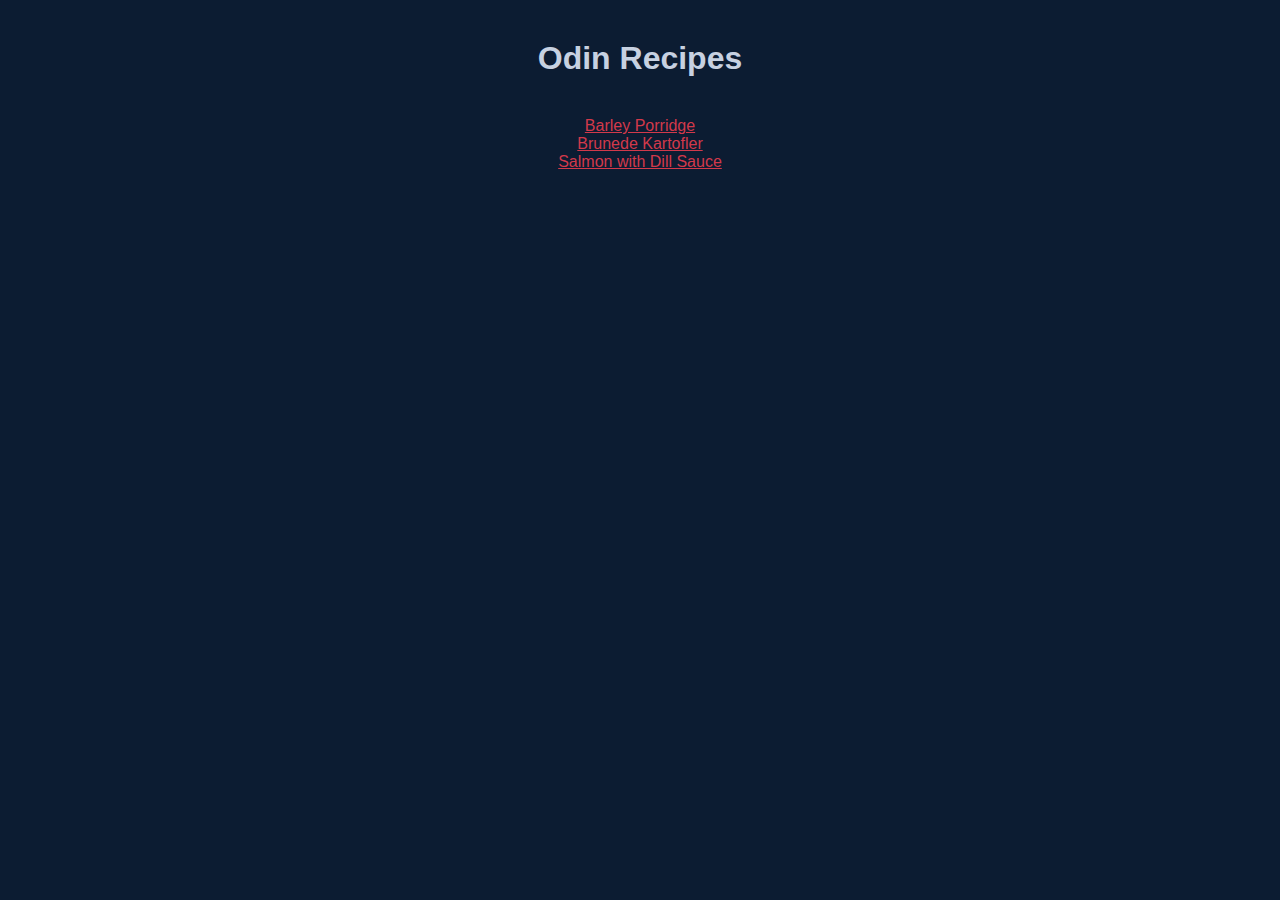
<file: index.html>
<!DOCTYPE html>
<html lang="en">
    <head>
        <link rel="stylesheet" href="./styles/styles.css">
        <meta charset="UTF-8">
        <title>Odin Recipes</title>
    </head>
    <body>
        <h1>Odin Recipes</h1>
        <a href="./recipes/barley-porridge.html">Barley Porridge</a>
        <a href="./recipes/brunede-kartofler.html">Brunede Kartofler</a>
        <a href="./recipes/salmon-with-dill-sauce.html">Salmon with Dill Sauce</a>
    </body>
</html>
</file>
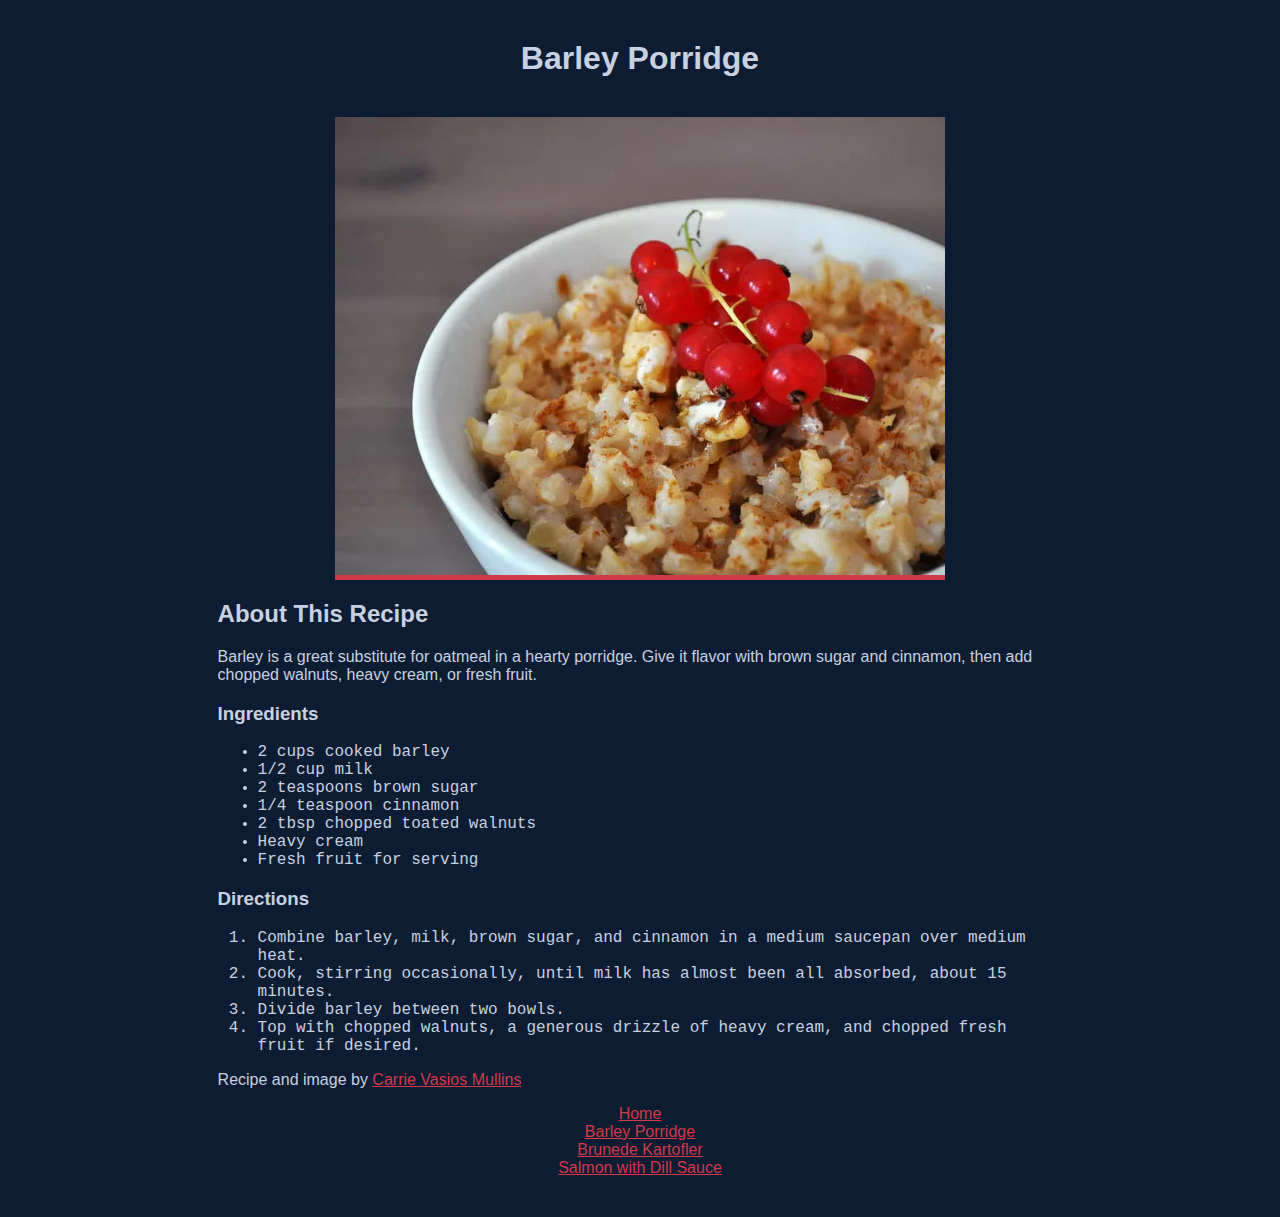
<file: recipes/barley-porridge.html>
<!DOCTYPE html>
<html lang="en">
    <head>
        <link rel="stylesheet" href="../styles/styles.css">
        <meta charset="UTF-8">
        <Title>Barley Porridge</Title>
    </head>
    <body>
        <div class="wrapper">
            <h1>Barley Porridge</h1>
            <img src="../images/barley-porridge-image.webp" class="recipe-image" alt="barley porridge with fresh fruit">
            <h2>About This Recipe</h2>
            <p>Barley is a great substitute for oatmeal in a hearty porridge. Give it flavor with brown sugar and cinnamon, then add chopped walnuts, heavy cream, or fresh fruit. </p>
            <h3>Ingredients</h3>
            <ul>
                <li>2 cups cooked barley</li>
                <li>1/2 cup milk</li>
                <li>2 teaspoons brown sugar</li>
                <li>1/4 teaspoon cinnamon</li>
                <li>2 tbsp chopped toated walnuts</li>
                <li>Heavy cream</li>
                <li>Fresh fruit for serving</li>
            </ul>
            <h3>Directions</h3>
            <ol>
                <li> Combine barley, milk, brown sugar, and cinnamon in a medium saucepan over medium heat.</li>
                <li>Cook, stirring occasionally, until milk has almost been all absorbed, about 15 minutes.</li>
                <li>Divide barley between two bowls.</li>
                <li>Top with chopped walnuts, a generous drizzle of heavy cream, and chopped fresh fruit if desired.</li>
            </ol>
            <p>Recipe and image by <a class="inline-link" href="https://www.seriouseats.com/barley-porridge-cooked-with-milk-recipe">Carrie Vasios Mullins</a></p>
            <a href="../index.html">Home</a>
            <a href="../recipes/barley-porridge.html">Barley Porridge</a>
            <a href="../recipes/brunede-kartofler.html">Brunede Kartofler</a>
            <a href="../recipes/salmon-with-dill-sauce.html">Salmon with Dill Sauce</a>
        </div>
    </body>
</html>
</file>
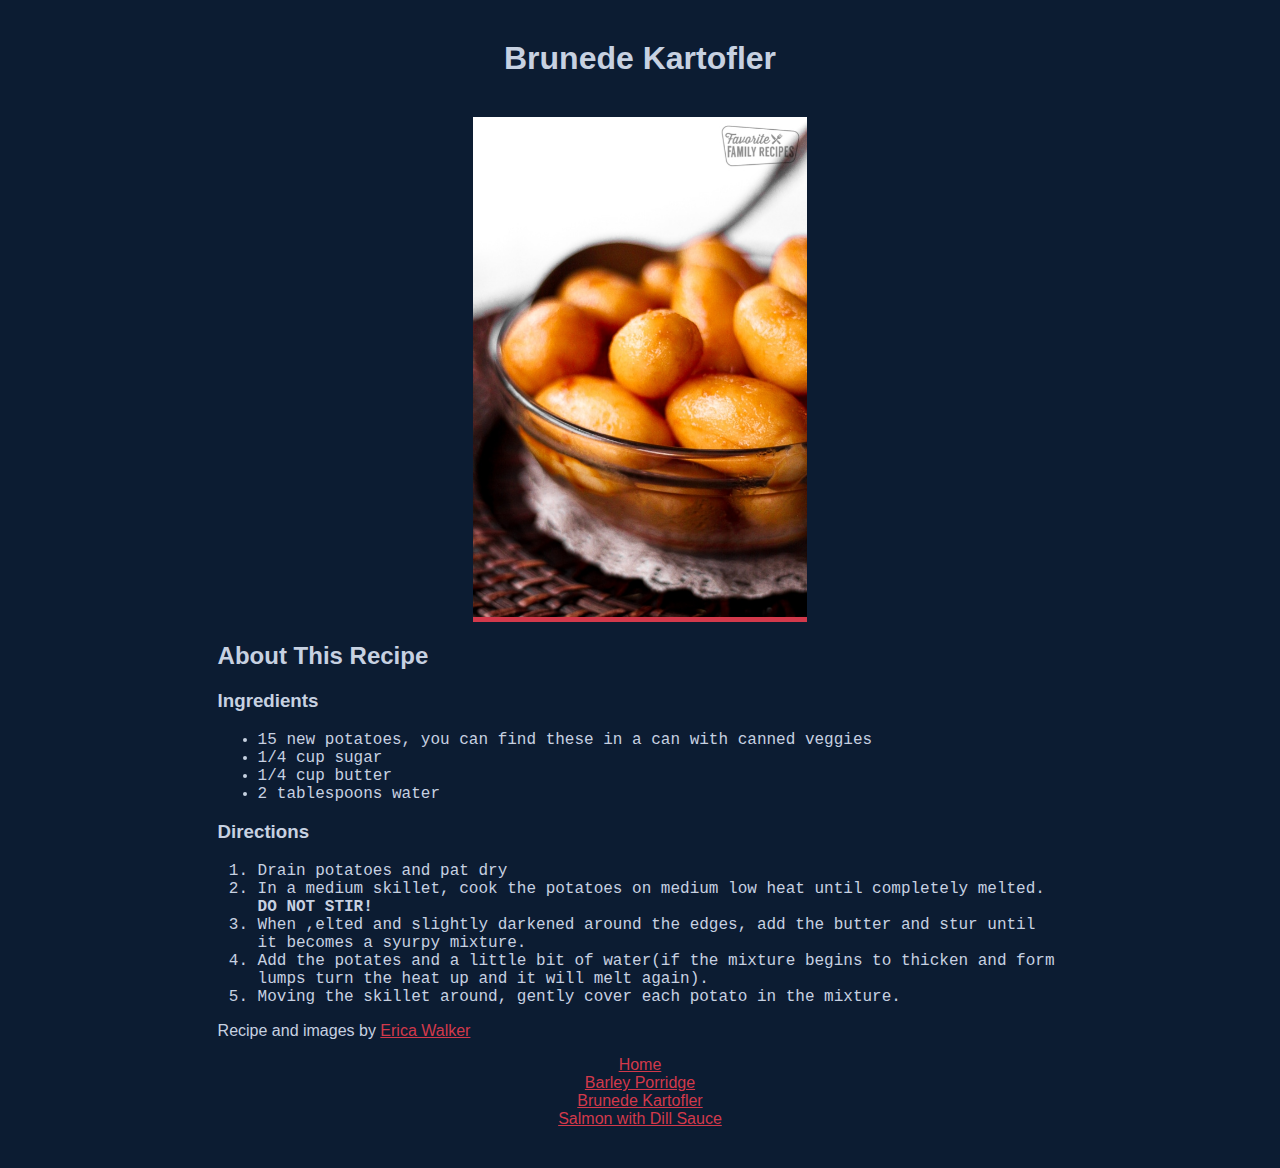
<file: recipes/brunede-kartofler.html>
<!DOCTYPE HTML>
<html lang="en">
    <head>
        <link rel="stylesheet" href="../styles/styles.css">
        <meta charset="UTF-8">
        <Title>Brunede Kartofler</Title>
    </head>
    <body>
        <div class="wrapper">
            <h1>Brunede Kartofler</h1>
            <img src="../images/brunede-kartofler-image.jpg" class="recipe-image" alt="bowl of brunede kartofler">
            <H2>About This Recipe</H2>
            <p></p>
            <h3>Ingredients</h3>
            <ul>
                <li>15 new potatoes, you can find these in a can with canned veggies</li>
                <li>1/4 cup sugar</li>
                <li>1/4 cup butter</li>
                <li>2 tablespoons water</li>
            </ul>
            <h3>Directions</h3>
            <ol>
                <li>Drain potatoes and pat dry</li>
                <li>In a medium skillet, cook the potatoes on medium low heat until completely melted. <strong>DO NOT STIR!</strong></strong></li>
                <li>When ,elted and slightly darkened around the edges, add the butter and stur until it becomes a syurpy mixture.</li>
                <li>
                    Add the potates and a little bit of water(if the mixture begins to thicken and form lumps turn the heat up and it will melt again).
                </li>
                <li>
                    Moving the skillet around, gently cover each potato in the mixture.
                </li>
            </ol>
            <p>Recipe and images by <a class="inline-link" href="https://www.favfamilyrecipes.com/brunede-kartofler-caramelizedbrowned-potatoes/">Erica Walker</a></p>
            <a href="../index.html">Home</a>
            <a href="../recipes/barley-porridge.html">Barley Porridge</a>
            <a href="../recipes/brunede-kartofler.html">Brunede Kartofler</a>
            <a href="../recipes/salmon-with-dill-sauce.html">Salmon with Dill Sauce</a>
        </div>
    </body>
</html>
</file>
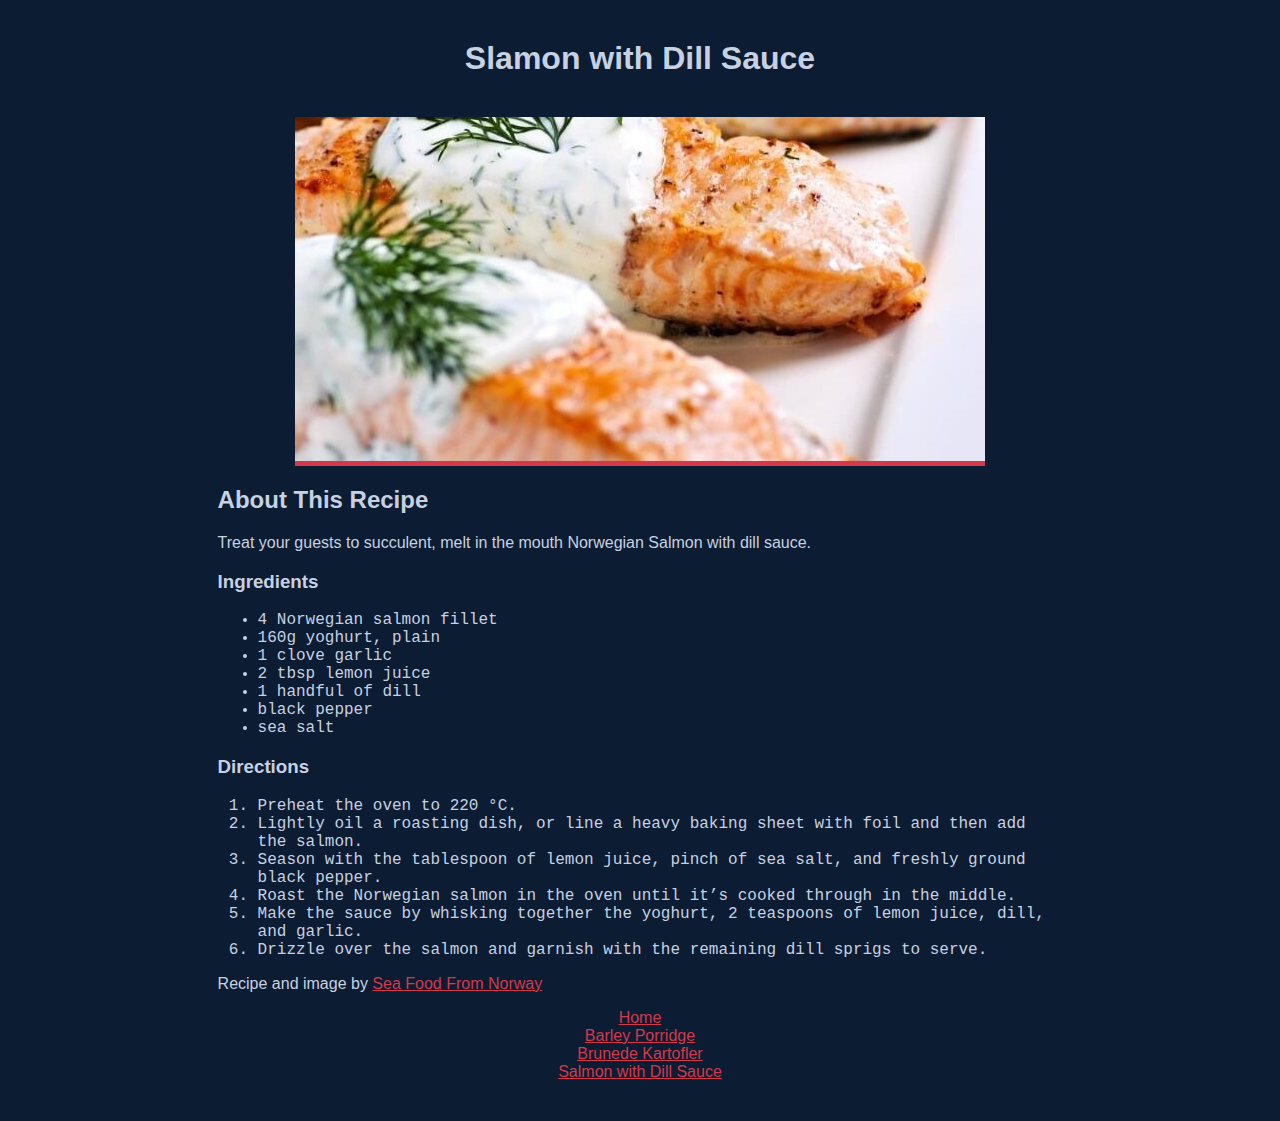
<file: recipes/salmon-with-dill-sauce.html>
<!DOCTYPE HTML>
<html lang ="en">
    <head>
        <link rel="stylesheet" href="../styles/styles.css">
        <meta charset ="UTF-8">
        <title>Salmon with Dill Sauce</title>
    </head>
    <body>
        <div class="wrapper">
            <h1>Slamon with Dill Sauce</h1>
            <img src="../images/slamon-with-dill-sauce-image.jpg" class="recipe-image" alt="plated slamon with dill sauce">
            <h2>About This Recipe</h2>
            <p>Treat your guests to succulent, melt in the mouth Norwegian Salmon with dill sauce.</p>
            <h3>Ingredients</h3>
            <ul>
                <li>4 Norwegian salmon fillet</li>
                <li>160g yoghurt, plain</li>
                <li>1 clove garlic</li>
                <li>2 tbsp lemon juice</li>
                <li>1 handful of dill</li>
                <li>black pepper</li>
                <li>sea salt</li>
            </ul>
            <h3>Directions</h3>
            <ol>
                <li>Preheat the oven to 220 °C.</li>
                <li>Lightly oil a roasting dish, or line a heavy baking sheet with foil and then add the salmon.</li>
                <li>Season with the tablespoon of lemon juice, pinch of sea salt, and freshly ground black pepper.</li>
                <li>Roast the Norwegian salmon in the oven until it’s cooked through in the middle.</li>
                <li>Make the sauce by whisking together the yoghurt, 2 teaspoons of lemon juice, dill, and garlic.</li>
                <li>Drizzle over the salmon and garnish with the remaining dill sprigs to serve.</li>
            </ol>
            <p>Recipe and image by <a class="inline-link" href="https://seafoodfromnorway.co.uk/recipes/salmon/norwegian-salmon-with-dill-sauce-/">Sea Food From Norway</a></p>
            <a href="../index.html">Home</a>
            <a href="../recipes/barley-porridge.html">Barley Porridge</a>
            <a href="../recipes/brunede-kartofler.html">Brunede Kartofler</a>
            <a href="../recipes/salmon-with-dill-sauce.html">Salmon with Dill Sauce</a>
        </div>
    </body>
</html>
</file>
<file: styles/styles.css>
/* universal styles for odin recipe site */

body {
    background-color: #0c1c32;
    font-family:'Gill Sans', 'Gill Sans MT', Calibri, 'Trebuchet MS', sans-serif;
    color: #c7d1e1;
    margin: 0px auto 40px auto;
}

h1, h2, h3, h4, h5, h6 {
    font-family: 'Lucida Sans', 'Lucida Sans Regular', 'Lucida Grande', 'Lucida Sans Unicode', Geneva, Verdana, sans-serif;
}

h1 {
    margin: 40px auto;
    text-align: center;
}

a {
    display: block;
    font-family: 'Gill Sans', 'Gill Sans MT', Calibri, 'Trebuchet MS', sans-serif;
    color: #d2394b;
    text-align: center;
}

.wrapper {
    margin: 0 auto;
    width: 66%;
}

.inline-link {
    display: inline;
}

.recipe-image {
    display: block;
    max-height: 500px;
    max-width: 100%;
    margin: 0 auto;
    border-bottom: 5px solid #d2394b;
}

li {
    font-family: 'Courier New', Courier, monospace;
}
</file>
